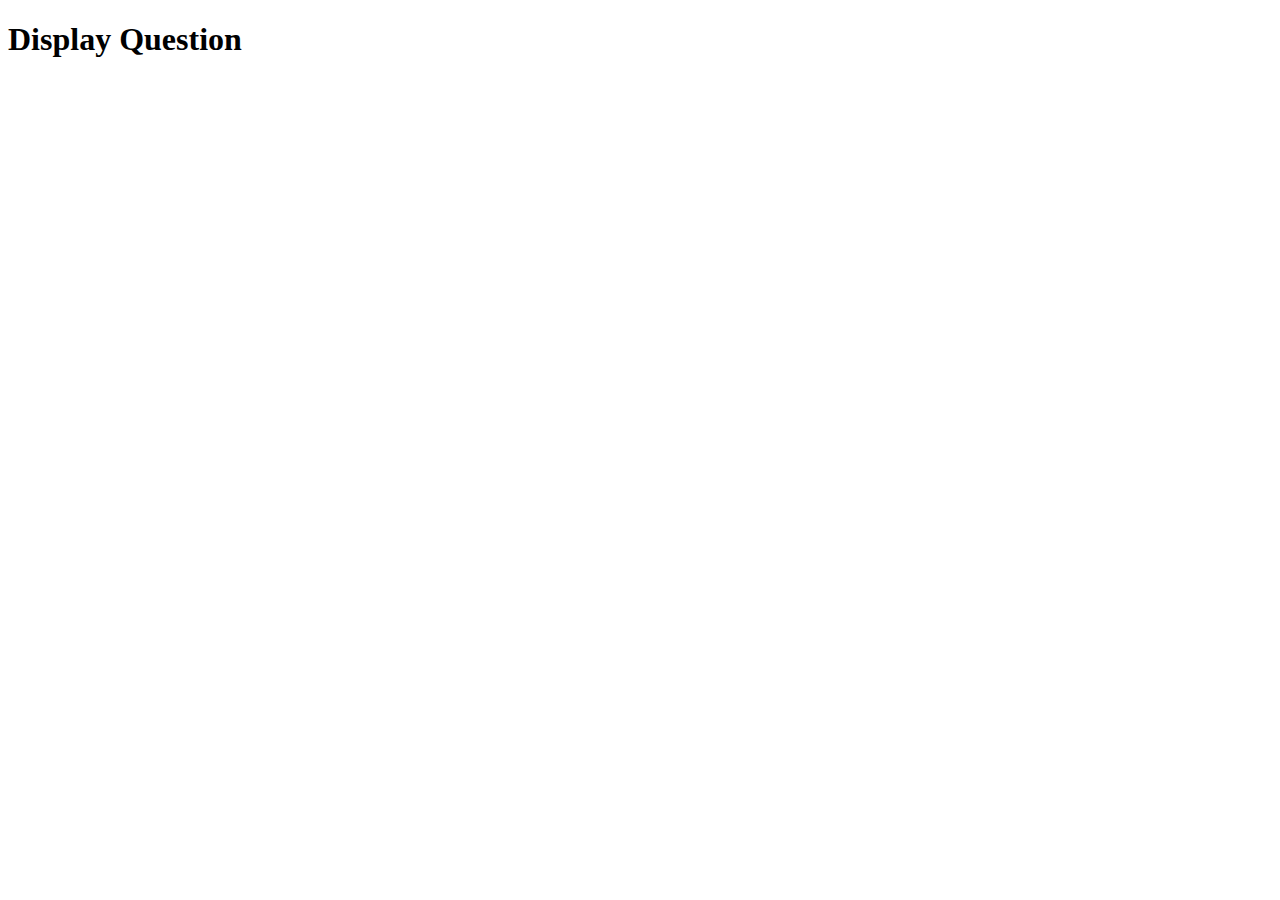
<file: templates/question.html>
<!doctype html>
<html lang="en">
<head>
    <meta charset="UTF-8">

    <title>Question Display</title>
</head>
<body>
<h1>Display Question</h1><br>
<form action="{{ url_for('route_edit_result') }}" method="post">

</body>
</html>
</file>
